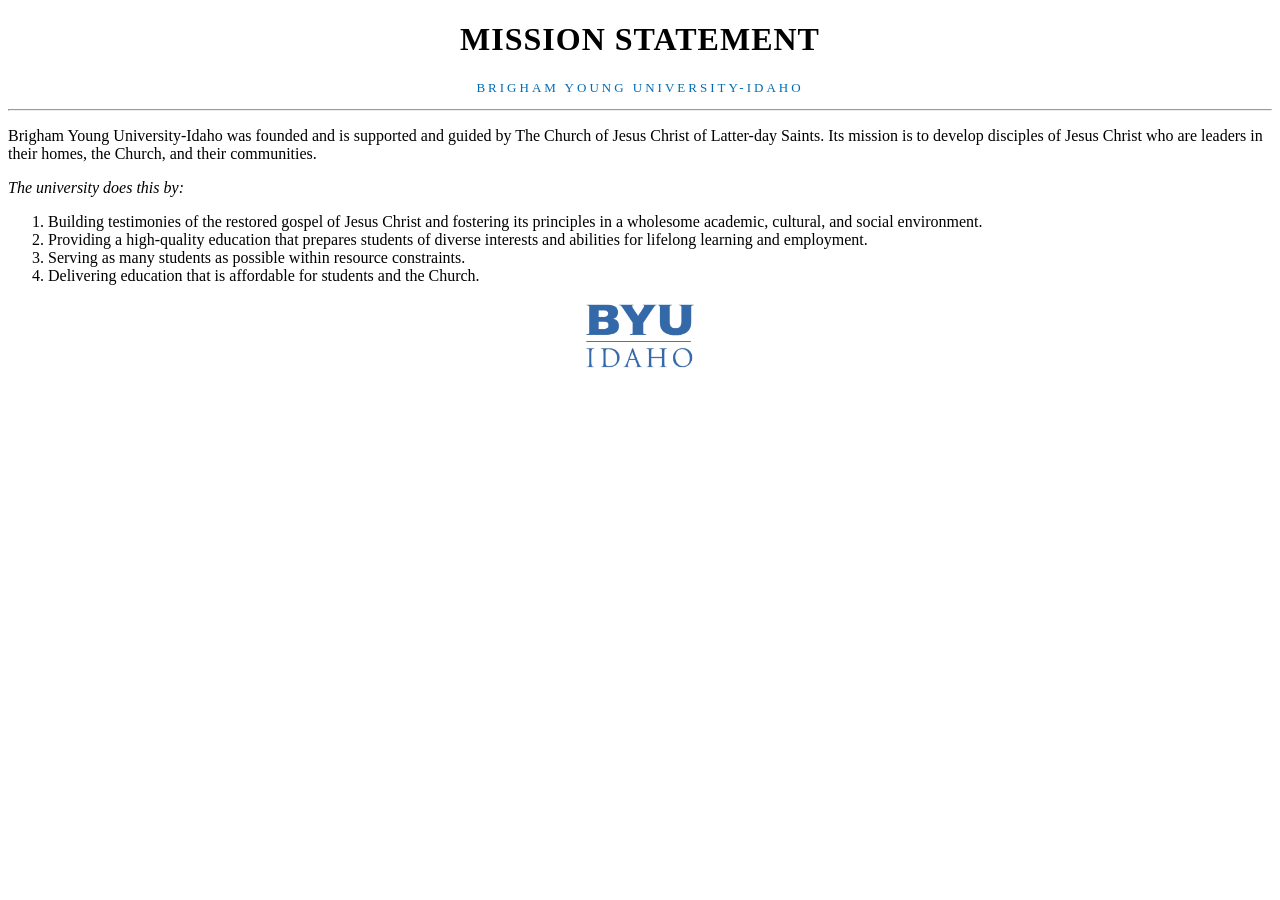
<file: mission/index.html>
<!DOCTYPE html>
<html lang="en">
<head>
    <meta charset="UTF-8">
    <meta name="description" content="My attempt at recreating BYU-Idaho's mission statement.">
    <meta name="author" content="Zane Zatylny">
    <meta name="viewport" content="width=device-width, initial-scale=1.0">
    <title>Mission Statement</title>
    <link href="mission-css.css" rel="stylesheet">
</head>
<body>
    <div id="content">
      <header>
        <h1>MISSION STATEMENT</h1>
        <p id="byui-text">BRIGHAM YOUNG UNIVERSITY-IDAHO</p>
        <hr />
      </header>
      <main>
        <p>
          Brigham Young University-Idaho was founded and is supported and guided
          by The Church of Jesus Christ of Latter-day Saints. Its mission is to
          develop disciples of Jesus Christ who are leaders in their homes, the
          Church, and their communities.
        </p>
        <p><i> The university does this by:</i></p>
        <ol>
          <li>
            Building testimonies of the restored gospel of Jesus Christ and
            fostering its principles in a wholesome academic, cultural, and
            social environment.
          </li>
          <li>
            Providing a high-quality education that prepares students of diverse
            interests and abilities for lifelong learning and employment.
          </li>
          <li>
            Serving as many students as possible within resource constraints.
          </li>
          <li>
            Delivering education that is affordable for students and the Church.
          </li>
        </ol>
      </main>
      <footer>
        <div id="logos">
            <img src="byui-logo-blue.webp" />
        </div>
      </footer>
    </div>
  </body>
</html>
</file>
<file: mission/mission-css.css>
#byui-text {
    font-size: small;
    color: #006eb6;
    letter-spacing: 3px;
}

header {
    text-align: center;
    letter-spacing: 1px;
}

#logos {
    text-align: center;
    margin: 0 auto;
}

img {
    width: 10%;
}
</file>
